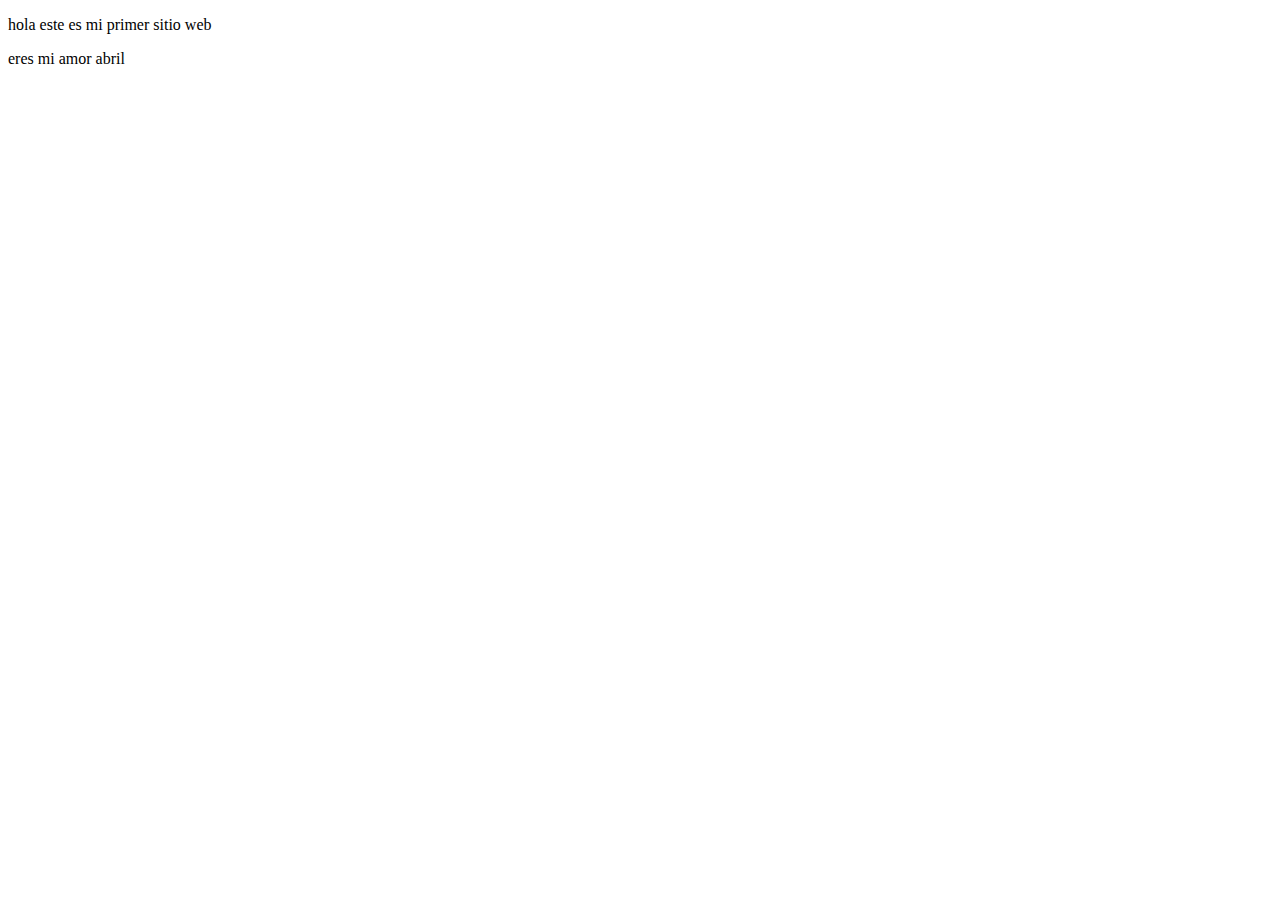
<file: inicios/index.html>
<!DOCTYPE html>
<html lang="es">

<head>
    <meta charset="UTF-8">
    <meta http-equiv="X-UA-Compatible" content="IE=edge">
    <meta name="viewport" content="width=device-width, initial-scale=1.0">
    <title>Documento</title>
</head>

<body>
    <p>hola este es mi primer sitio web</p>
    <p>eres mi amor abril</p>

</body>

</html>
</file>
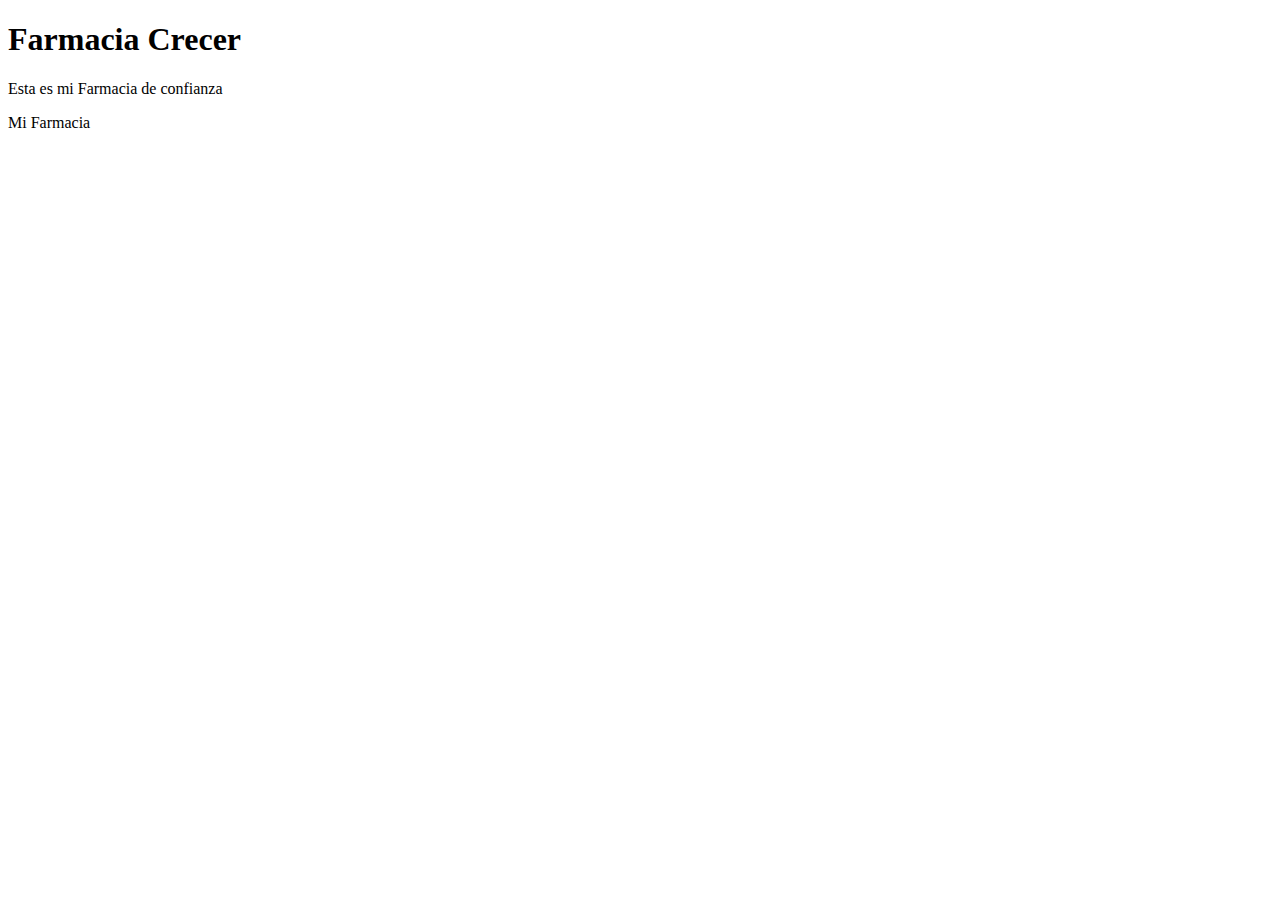
<file: inicios/FarmaciaCrecer.html>
<!DOCTYPE html>
<html lang="es">
    <head>
        <meta charset="UTF-8" />
        <title>Farmacia Crecer</title>
        <script>
            let nombre = ""
            nombre = prompt("cual es tu nombre")
            alert("bienvenido-a " + nombre)
        </script>
    </head>
    <body>
        <h1>Farmacia Crecer</h1>
        <p>Esta es mi Farmacia de confianza</p>
        Mi Farmacia
    </body>
</html>
</file>
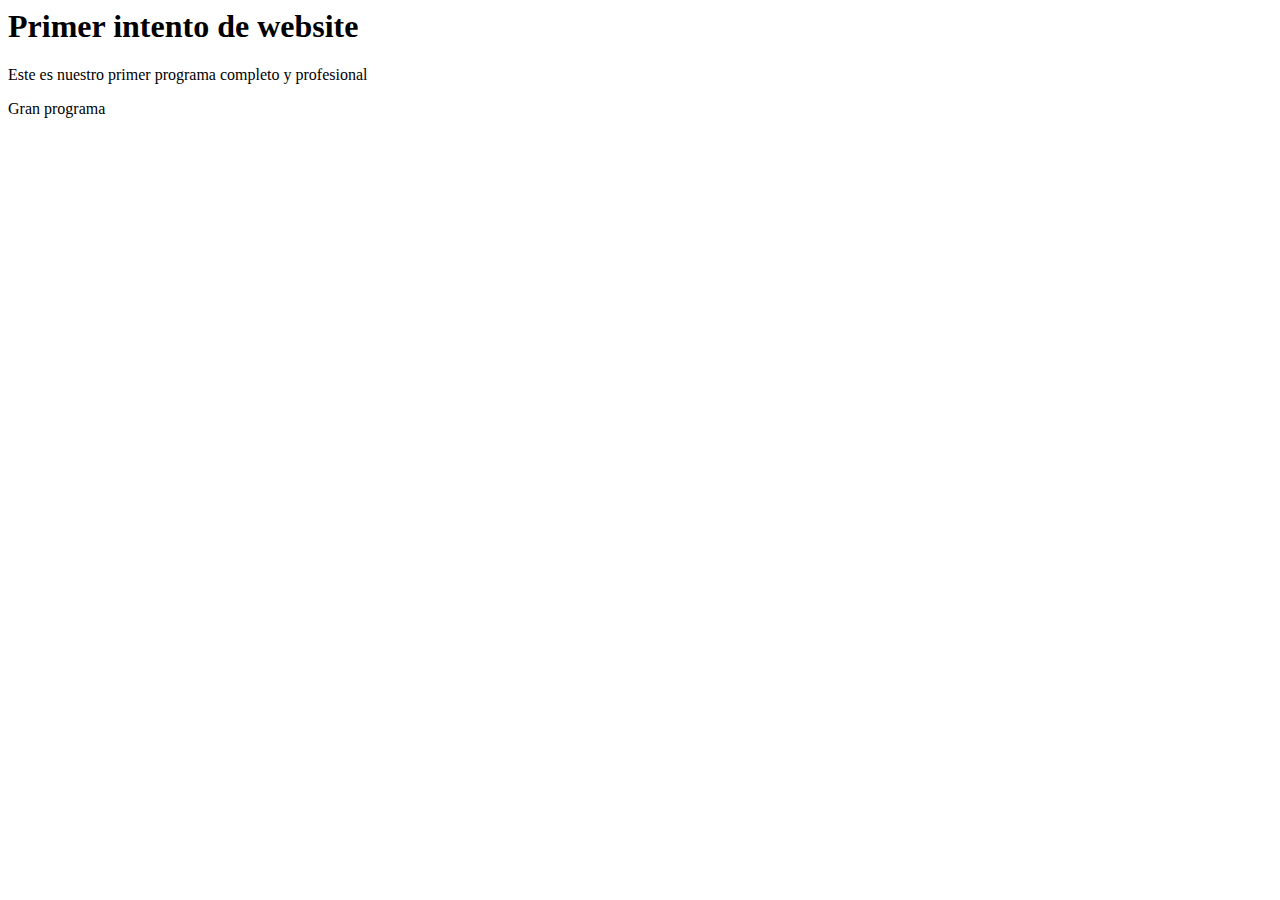
<file: inicios/pagina.html>
<html>
<head>
	<meta charset="utf-8" />
	<title>Mi primera programada</title>
	<script>
	let nombre = ""
	nombre = prompt("Cuál es tu nombre?")
	alert("Bienvenida " + nombre)
	</script>
</head>
<body>
	<h1>Primer intento de website</h1>
	<p>Este es nuestro primer programa completo y profesional</p>
	<p>Gran programa</p>
</body>
</html>
</file>
